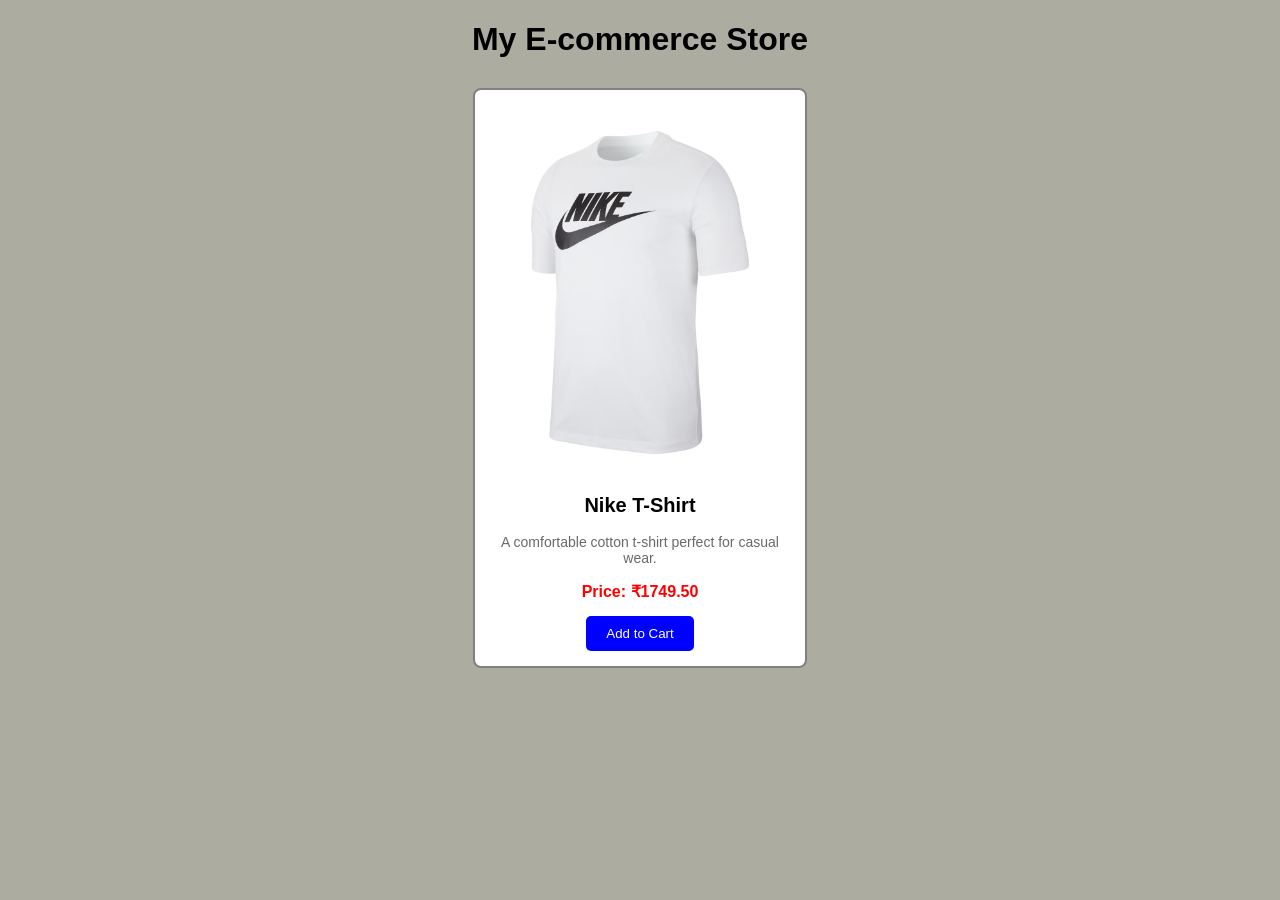
<file: EXP 6/index.html>
<!DOCTYPE html>
<html lang="en">
<head>
    <meta charset="UTF-8">
    <meta name="viewport" content="width=device-width, initial-scale=1.0">
    <title>Simple Product Page</title>

    
    <link rel="stylesheet" href="style.css">
</head>
<body>

    <h1>My E-commerce Store</h1>

  
    <div class="product-box">
        
        <img src="photo.png" alt="Product Image">

       
        <h2>Nike T-Shirt</h2>
        <p class="description">A comfortable cotton t-shirt perfect for casual wear.</p>

        <p class="price">Price: ₹1749.50</p>

        <button>Add to Cart</button>
    </div>

</body>
</html>
</file>
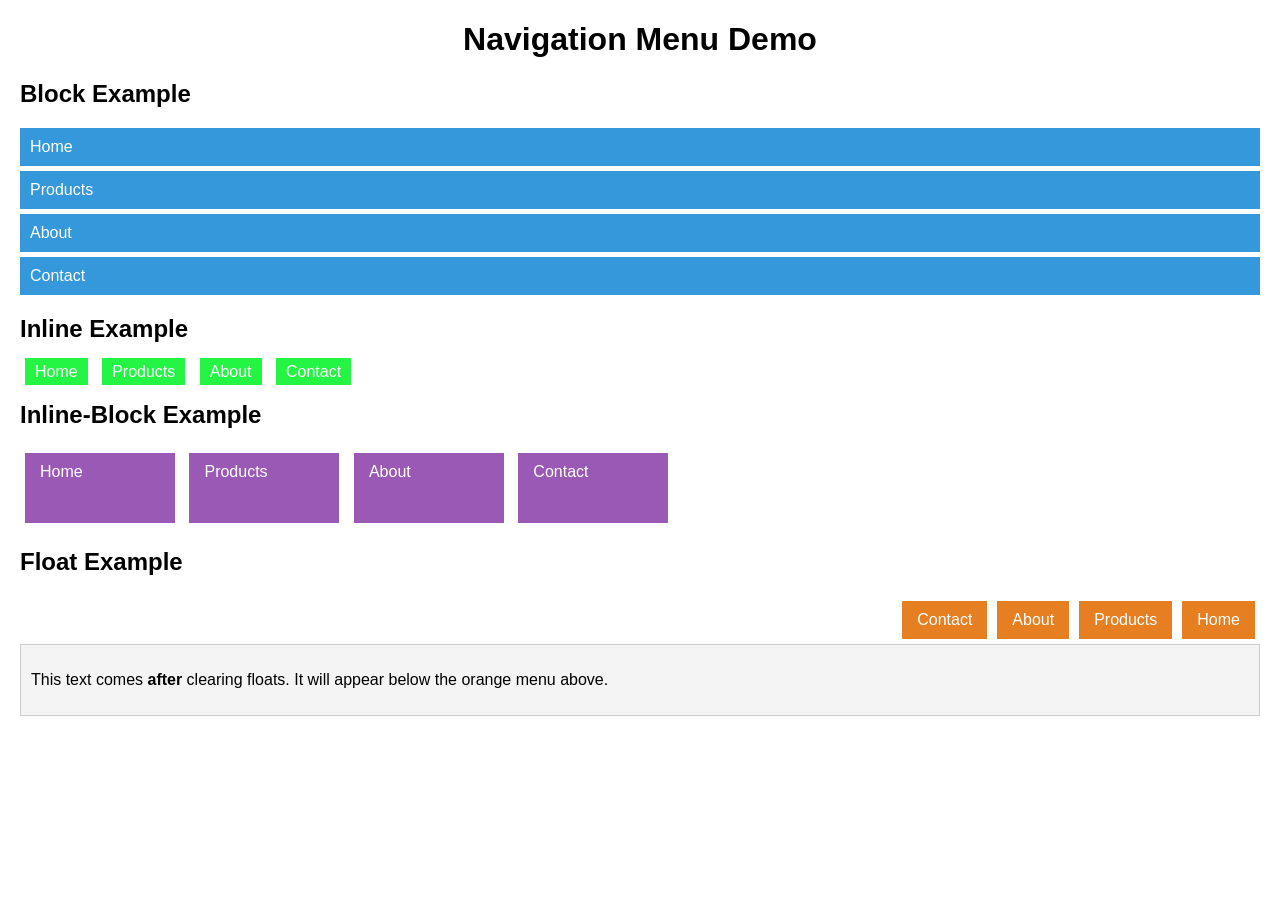
<file: exp 7/index.html>
<!-- Create Web page for Navigation Menu:
  .....Use of block, inline, inline-block, float, and clear....... -->

  <!DOCTYPE html>
<html lang="en">
<head>
  <meta charset="UTF-8">
  <title>Navigation Menu Example</title>
  <link rel="stylesheet" href="style.css">
</head>
<body>

  <h1 align="center">Navigation Menu Demo</h1>

  <!-- Block Example -->
  <h2>Block Example</h2>
  <div class="block-menu">
    <a href="#">Home</a>
    <a href="#">Products</a>
    <a href="#">About</a>
    <a href="#">Contact</a>
  </div>

  <!-- Inline Example -->
  <h2>Inline Example</h2>
  <div class="inline-menu">
    <a href="#">Home</a>
    <a href="#">Products</a>
    <a href="#">About</a>
    <a href="#">Contact</a>
  </div>

  <!-- Inline-Block Example -->
  <h2>Inline-Block Example</h2>
  <div class="inline-block-menu">
    <a href="#">Home</a>
    <a href="#">Products</a>
    <a href="#">About</a>
    <a href="#">Contact</a>
  </div>

  <!-- Float Example -->
  <h2>Float Example</h2>
  <div class="float-menu">
    <a href="#">Home</a>
    <a href="#">Products</a>
    <a href="#">About</a>
    <a href="#">Contact</a>
  </div>
    <!-- Clear Example -->
  <div class="clear-example">
    <p>This text comes <b>after</b> clearing floats.  
    It will appear below the orange menu above.</p>
  </div>

</body>
</html>
</file>
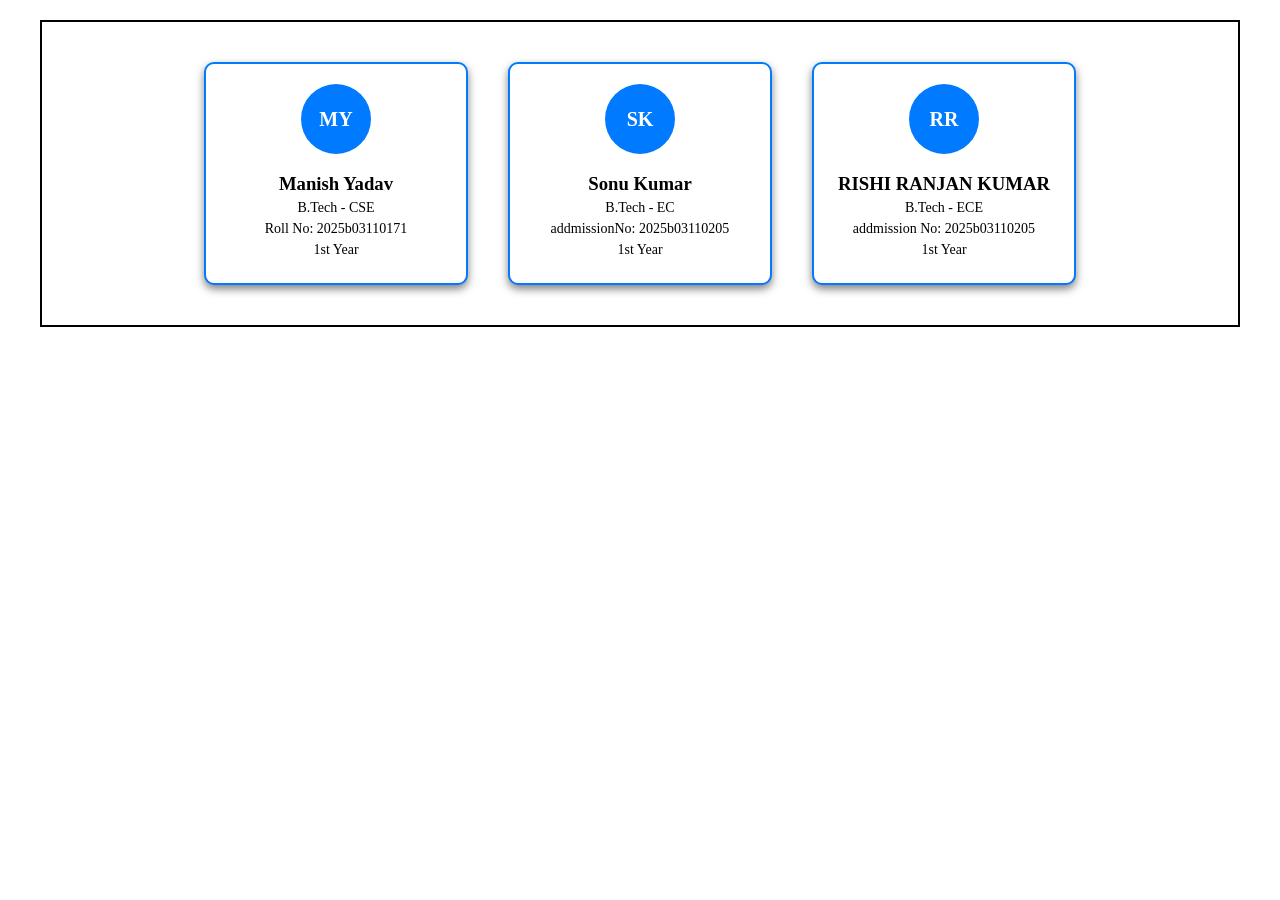
<file: exp 8/index.html>
<!DOCTYPE html>
<html lang="en">
<head>
  <meta charset="UTF-8">
  <meta name="viewport" content="width=device-width, initial-scale=1.0">
  <title>Student Profile Cards</title>
  <link rel="stylesheet" href="style.css">
</head>
<body>
  
  <div class="container">
    <div class="card">
      <div class="circle">MY</div>
      <h3>Manish Yadav</h3>
      <p>B.Tech - CSE</p>
      <p>Roll No: 2025b03110171</p>
      <p>1st Year</p>
    </div>

    <div class="card">
      <div class="circle">SK</div>
      <h3>Sonu Kumar</h3>
      <p>B.Tech - EC </p>
      <p>addmissionNo: 2025b03110205</p>
      <p>1st Year</p>
    </div>

    <div class="card">
      <div class="circle">RR</div>
      <h3>RISHI RANJAN KUMAR</h3>
      <p>B.Tech - ECE </p>
      <p>addmission No: 2025b03110205</p>
      <p>1st Year</p>
    </div>
  </div>
</body>
</html>
</file>
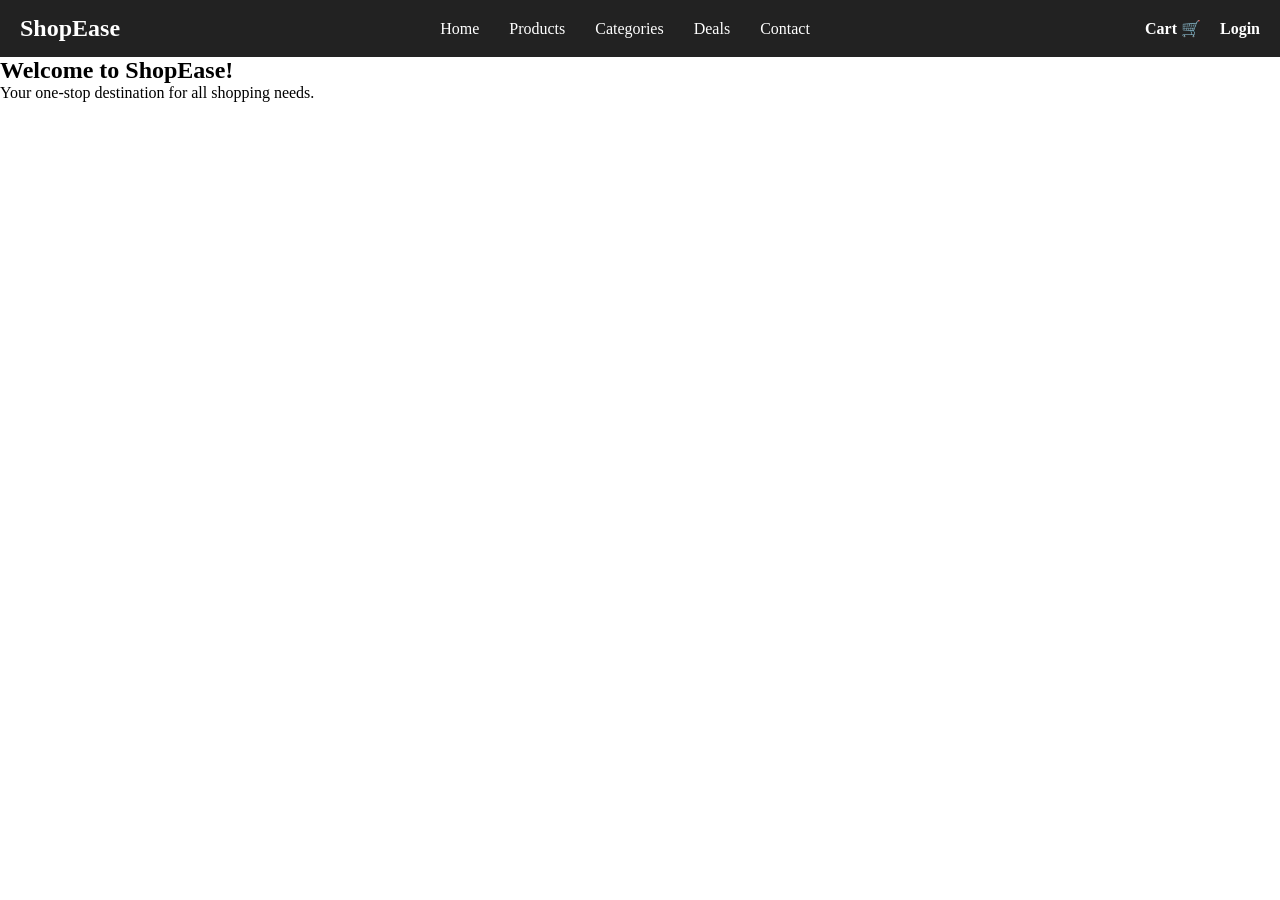
<file: exp10/index.html>
<!DOCTYPE html>
<html lang="en">
<head>
  <meta charset="UTF-8">
  <meta name="viewport" content="width=device-width, initial-scale=1.0">
  <title>E-commerce Navbar</title>
  <link rel="stylesheet" href="./style.css">
</head>
<body>

  <!-- Navbar -->
  <nav class="navbar">
    <div class="logo">ShopEase</div>
    <ul class="nav-links">
      <li><a href="#">Home</a></li>
      <li><a href="#">Products</a></li>
      <li><a href="#">Categories</a></li>
      <li><a href="#">Deals</a></li>
      <li><a href="#">Contact</a></li>
    </ul>
    <div class="actions">
      <a href="#">Cart 🛒</a>
      <a href="#">Login</a>
    </div>
  </nav>

  <section>
    <h1>Welcome to ShopEase!</h1>
    <p>Your one-stop destination for all shopping needs.</p>
  </section>

</body>
</html>
</file>
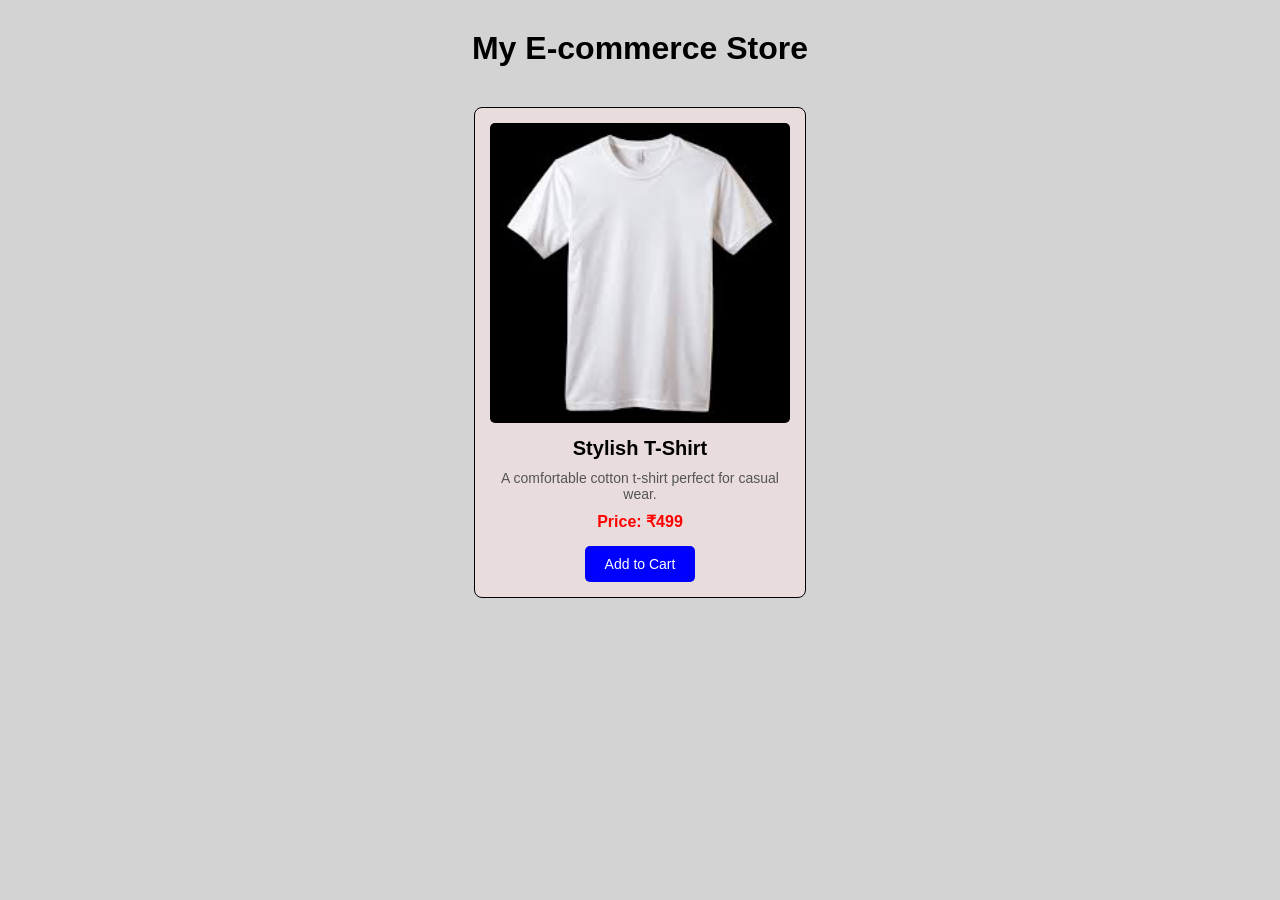
<file: MT -2/INDEX.html>
<!DOCTYPE html>
<html lang="en">
<head>
  <meta charset="UTF-8">
  <meta name="viewport" content="width=device-width, initial-scale=1.0">
  <title>My E-commerce Store</title>
  <style>
    body {
      background-color: #d3d3d3;
      font-family: Arial, sans-serif;
      text-align: center;
      margin: 0;
      padding: 0;
    }

    h1 {
      color: black;
      margin-top: 30px;
    }

    .product-card {
      background-color:rgb(233, 220, 220);
      width: 300px;;
      width: 300px;
      margin: 40px auto;
      border: 1px solid ;
      border-radius: 8px;
      padding: 15px;
    }

    .product-card img {
      width: 100%;
      border-radius: 5px;
    }

    .product-title {
      font-size: 20px;
      font-weight: bold;
      margin: 10px 0;
    }

    .product-description {
      color: #555;
      font-size: 14px;
      margin-bottom: 10px;
    }

    .price {
      color: red;
      font-weight: bold;
      font-size: 16px;
      margin-bottom: 15px;
    }

    .add-to-cart {
      background-color: blue;
      color: white;
      border: none;
      padding: 10px 20px;
      border-radius: 5px;
     
      font-size: 14px;
    }

    .add-to-cart:hover {
      background-color: darkblue;
    }
  </style>
</head>
<body>

  <h1><b>My E-commerce Store</b></h1>

  <div class="product-card">
    <img src="./tshirt.jpg" alt="Stylish T-Shirt">
    <div class="product-title">Stylish T-Shirt</div>
    <div class="product-description">
      A comfortable cotton t-shirt perfect for casual wear.
    </div>
    <div class="price">Price: ₹499</div>
    <button class="add-to-cart">Add to Cart</button>
  </div>

</body>
</html>
</file>
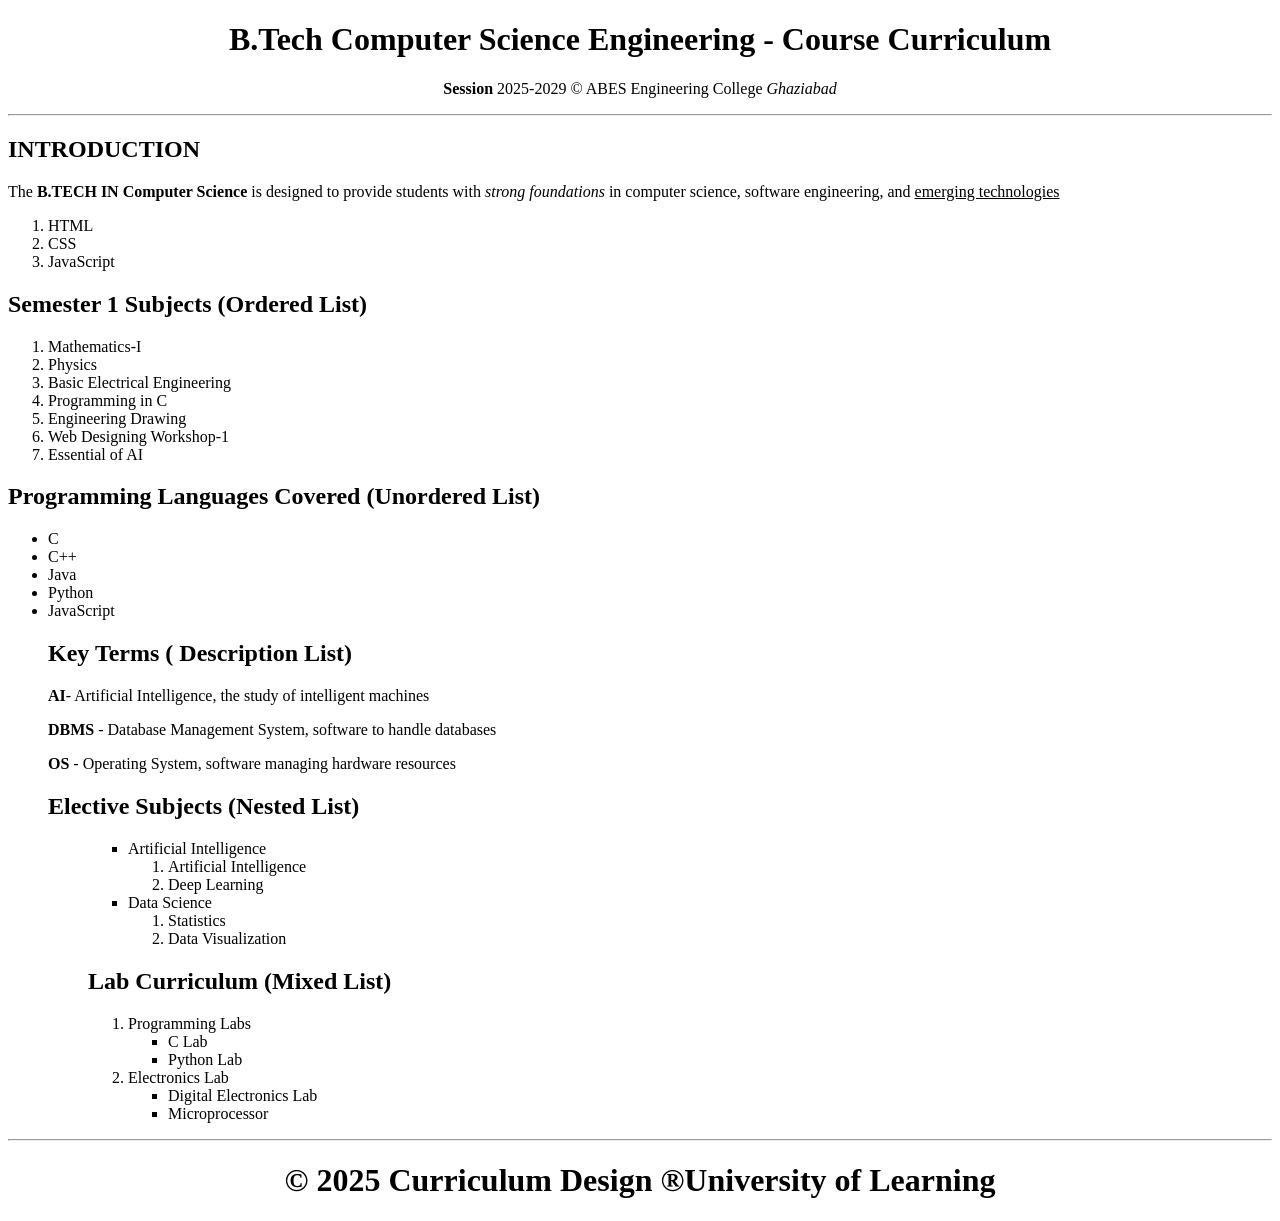
<file: EXP1.HTML>
<!DOCTYPE html>
<html lang="en">
<head>
    <meta charset="UTF-8">
    <meta name="viewport" content="width=device-width, initial-scale=1.0">
    <title>Course Curriculum</title>
</head>
<body>
    <h1 style="color: black; text-align: center;">B.Tech  Computer Science  Engineering - Course Curriculum  </h1>
    <p style="text-align: center;"><b> Session</b> 2025-2029 &copy; ABES Engineering College <i>Ghaziabad</i> </p> 
    <hr>
    <h2> INTRODUCTION</h2>
    <P>
        The <B> B.TECH IN Computer Science</B> is designed to provide students with<i> strong foundations</i> 
               in computer science, software engineering, and <u> emerging technologies</u>
               <OL>
                <li>HTML</li>
                <LI>CSS</LI>
                <LI>JavaScript</LI>
               </OL>
               
    </P>
   
   
    <h2>Semester 1 Subjects (Ordered List)</h2>
        <ol>
            <li> Mathematics-I</li>
    <li>Physics</li>
<li>Basic Electrical Engineering</li>
<li> Programming in C</li>
<li> Engineering Drawing</li>
<li> Web Designing Workshop-1</li>
<li> Essential of AI</li>

        </ol> 
           <h2>Programming Languages Covered (Unordered List)
</h2>
<ul> 
 <li> C </li>
 <li> C++</li>
<li> Java</li>
<li> Python</li>
<li> JavaScript</li>
<h2> Key Terms ( Description List)</h2>
<b> AI</b>- Artificial Intelligence, the study of intelligent machines
<p><b> DBMS</b> - Database Management System, software to handle databases</p>
<p><b> OS</b> - Operating System, software managing hardware resources</p> 
<h2> Elective Subjects (Nested List) </h2>
<ol>
<ul>
    <li>
        Artificial Intelligence
        <ol>
            <li> Artificial Intelligence </li>
            <li> Deep Learning</li>
        </ol>
        <li>
          Data Science
          <ol>
            <li>Statistics </li>
            <li> Data Visualization </li>
          </ol>  
        </li>
    </li>
</ul> 
 <h2> Lab Curriculum (Mixed List) </h2>
 <ol>
<li>Programming Labs </li>
<ul> 
    <li> C Lab</li>
  <li> Python Lab</li>
</ul>
 
  <li> Electronics Lab 
    <ul>
        <li> Digital Electronics Lab</li>
        <li> Microprocessor</li>
    </ul> 

  </li>
</ul>
 </ol>
</ul>
<hr> 
    <h1 style="text-align: center;">&copy; 2025 Curriculum Design   &reg;University of Learning</h1> 
</body>
</html>
</file>
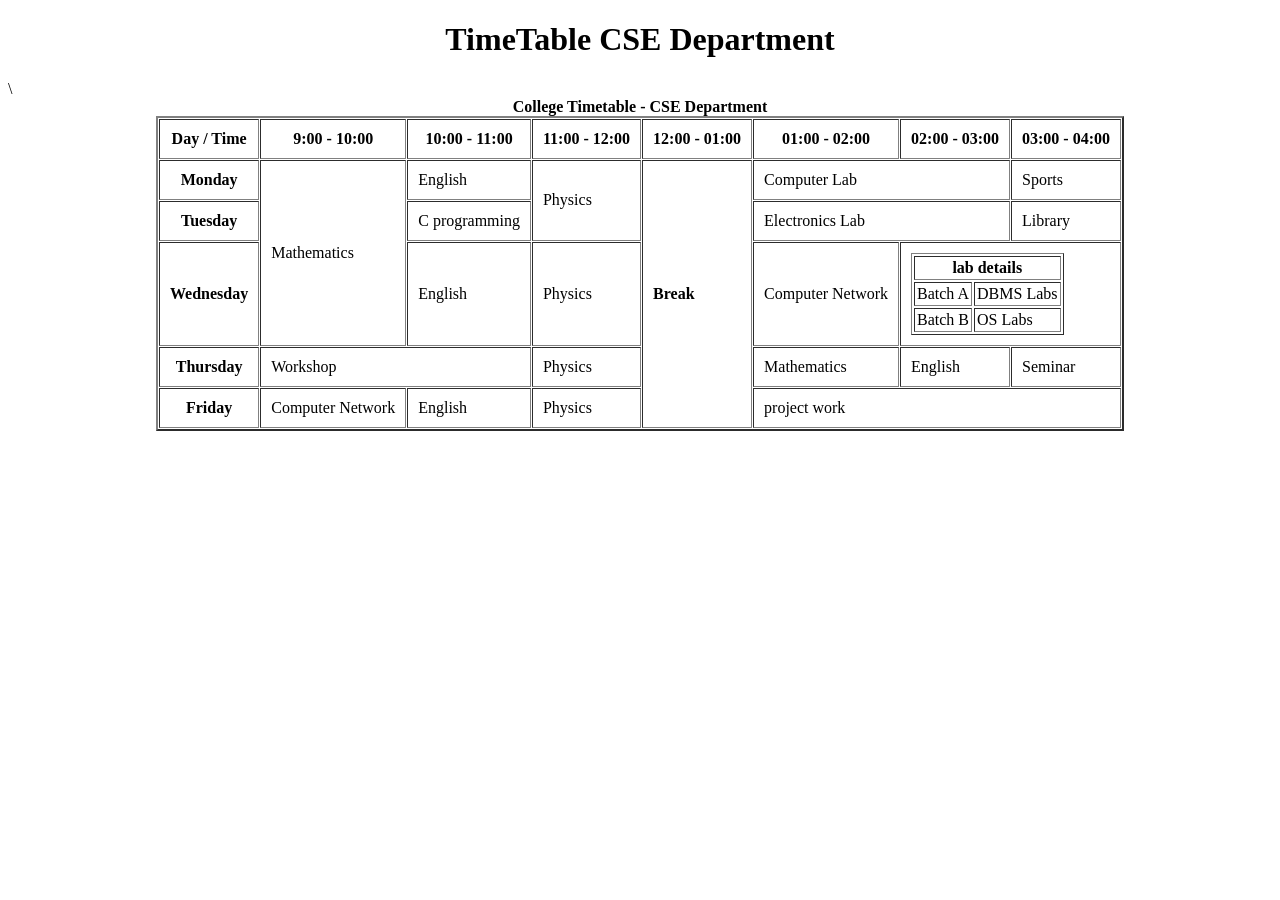
<file: exp3.html>
<!DOCTYPE html>
<html lang="en">
<head>
    <meta charset="UTF-8">
    <meta name="viewport" content="width=device-width, initial-scale=1.0">
    <title>College TimeTable</title>
</head>
<body> 
    <h1 style="text-align: center;"> TimeTable CSE Department</h1> 
    <table border="02" cellspacing="01" cellpadding="10" align="center">
    <caption><b> College Timetable - CSE Department </b></caption>
    <!-- table headers -->
    <tr>
        <th> Day / Time </th>
        <th>9:00 - 10:00</th>
        <th>10:00 - 11:00</th>
        <th>11:00 - 12:00</th>
        <th>12:00 - 01:00</th>
        <th>01:00 - 02:00</th>
        <th>02:00 - 03:00</th>
        <th>03:00 - 04:00</th>
    </tr>

    <!-- Monday -->
    <tr>
    <th>Monday</th>
    <td rowspan="3">Mathematics</td>
    <td>English</td>
    <td rowspan="02" > Physics</td>
    <td rowspan="5"> <b>Break</b></td>
    <td colspan="2"> Computer Lab</td>
    <td>Sports</td>
    </tr>

    <!-- tuesday -->
    <tr>
        <th>Tuesday</th>
        <td> C programming</td>
        <td colspan="2"> Electronics Lab</td>
        <td>Library</td>
    </tr>

    <!-- Wednesday -->\
    <tr>
        <th>Wednesday</th>
    <td> English</td>
    <td>Physics</td>
    <td>Computer Network</td> 
    <!-- Nested table example-->
     <td colspan="02">
     <table border="1" cellpadding="2">
      <tr><th colspan="2">lab details </th></tr>
      <tr><td> Batch A</td> <td>DBMS Labs</td> </tr>
      <tr> <td>Batch B</td> <td>OS Labs</td></tr>
     </table>
     </td>
    </tr>
    
    <!-- Thursday-->
    <tr>
    <th> Thursday</th>
    <td colspan="2"> Workshop</td>
    <td>Physics</td>
    <td> Mathematics</td>
    <td>English</td>
    <td>Seminar</td>
    </tr>
    
    <!--Friday-->
    <tr>
        <th>Friday</th>
        <td>Computer Network</td>
        <td>English</td>
        <td>Physics</td>
        <td colspan="3"> project work</td>
    </tr>


  
</body>
</html>
</file>
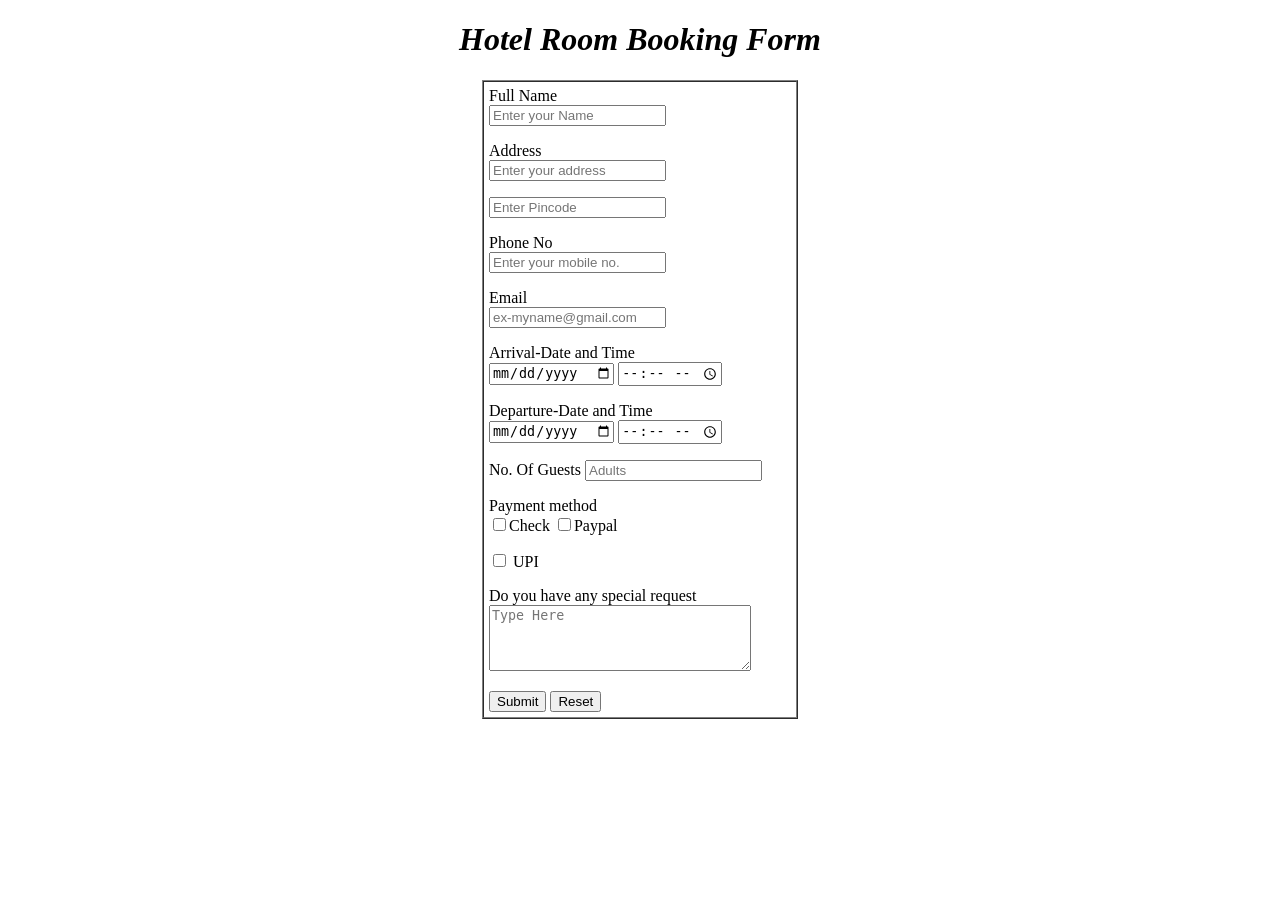
<file: exp4.html>
<!DOCTYPE html>
<html lang="en">
    <head>
        <title>Hottel Room Booking Form</title>
    </head>
    <body>
        <center><h1><i>Hotel Room Booking Form</i></h1>
        </center> 
        <table align="center" border="1" cellpadding="5" cellspacing="0" width="25%">
            <td>
        <form action="">
            <label for="">Full Name</label><br>
            <input type="text"  placeholder="Enter your Name"><br><p></p>
            <label for=""> Address</label><br>
            <input type="text" placeholder="Enter your address"><br><p></p>
            <input type="tel" placeholder="Enter Pincode"><br><p></p>
            <label for="">Phone No </label> <br>
            <input type="tel" placeholder="Enter your mobile no."><br><p></p>
            <label type ="">Email </label> <br>
            <input type="email" name="" id="" placeholder="ex-myname@gmail.com"><br><p></p>
            <label for="">Arrival-Date and Time</label><br>
            <input type="date" name="" id="">
            <input type="time" name="" id=""><br><p></p>
            <label for="">Departure-Date and Time</label><br>
            <input type="date" name="" id="">
            <input type="time" name="" id=""><br><p></p>
            <label for="">No. Of Guests</label>
            <input type="tel" placeholder="Adults"><p></p>
            <label for="">Payment method</label><br>
            <input type="checkbox" name="" id="" >Check
            <input type="checkbox" name="" id="">Paypal<br><p></p>
            <input type="checkbox" name ="" id=""> UPI<br><p>
            <label for="">Do you have any special request </label><br>
            <textarea name="" id="" placeholder="Type Here" cols="30" rows="4"></textarea><br><p></p>
            <input type="submit" name="" id="">
            <input type="reset">
        </form></td></table>
    </body>
</html>
</file>
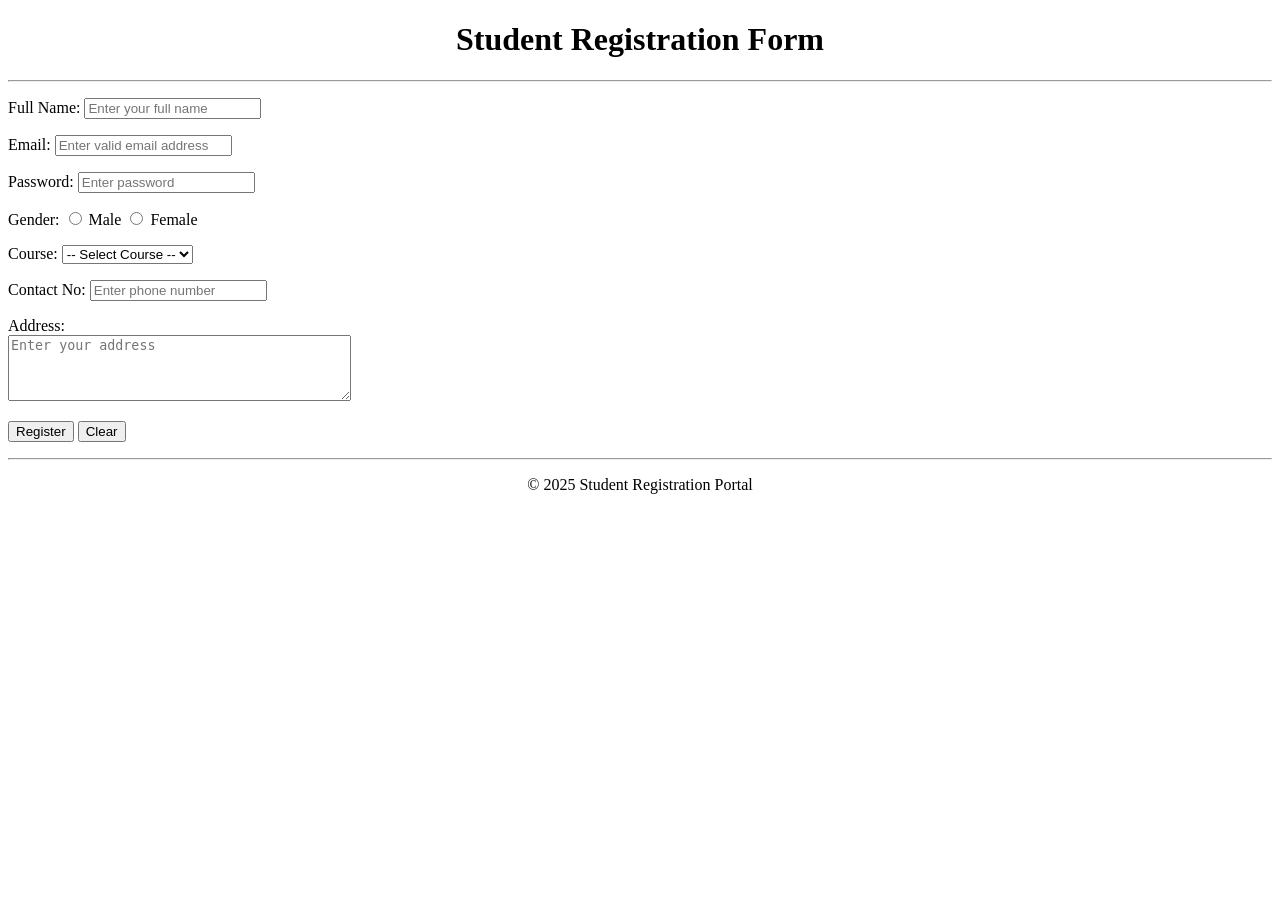
<file: exp5.html>
<!DOCTYPE html>
<html>
<head>
    <title>Student Registration Form</title>
</head>
<body>

    <h1 align="center">Student Registration Form</h1>
    <hr>

    <!-- Registration Form -->
    <form method="post" action="submit.html">

        <!-- Full Name -->
        <p>
            <label>Full Name: </label>
            <input type="text" name="fullname" placeholder="Enter your full name" required>
        </p>

        <!-- Email with validation -->
        <p>
            <label>Email: </label>
            <input type="email" name="email" placeholder="Enter valid email address" required>
        </p>

        <!-- Password -->
        <p>
            <label>Password: </label>
            <input type="password" name="password" placeholder="Enter password" required>
        </p>

        <!-- Gender (Radio Buttons) -->
        <p>
            <label>Gender: </label>
            <input type="radio" name="gender" value="male" required> Male
            <input type="radio" name="gender" value="female"> Female
        
        </p>

        <!-- Course Selection (Dropdown) -->
        <p>
            <label>Course: </label>
            <select name="course" required>
                <option value="">-- Select Course --</option>
                <option value="btech">B.Tech</option>
                <option value="bca">BCA</option>
                <option value="mba">MBA</option>
                <option value="mca">MCA</option>
            </select>
        </p>

        <!-- Contact Number -->
        <p>
            <label>Contact No: </label>
            <input type="tel" name="contact" placeholder="Enter phone number" required>
        </p>

        <!-- Address (Textarea) -->
        <p>
            <label>Address: </label><br>
            <textarea name="address" rows="4" cols="40" placeholder="Enter your address" required></textarea>
        </p>

        <!-- Submit and Reset -->
        <p>
            <input type="submit" value="Register">
            <input type="reset" value="Clear">
        </p>
    </form>

    <hr>
    <p align="center">&copy; 2025 Student Registration Portal</p>

</body>
</html>
</file>
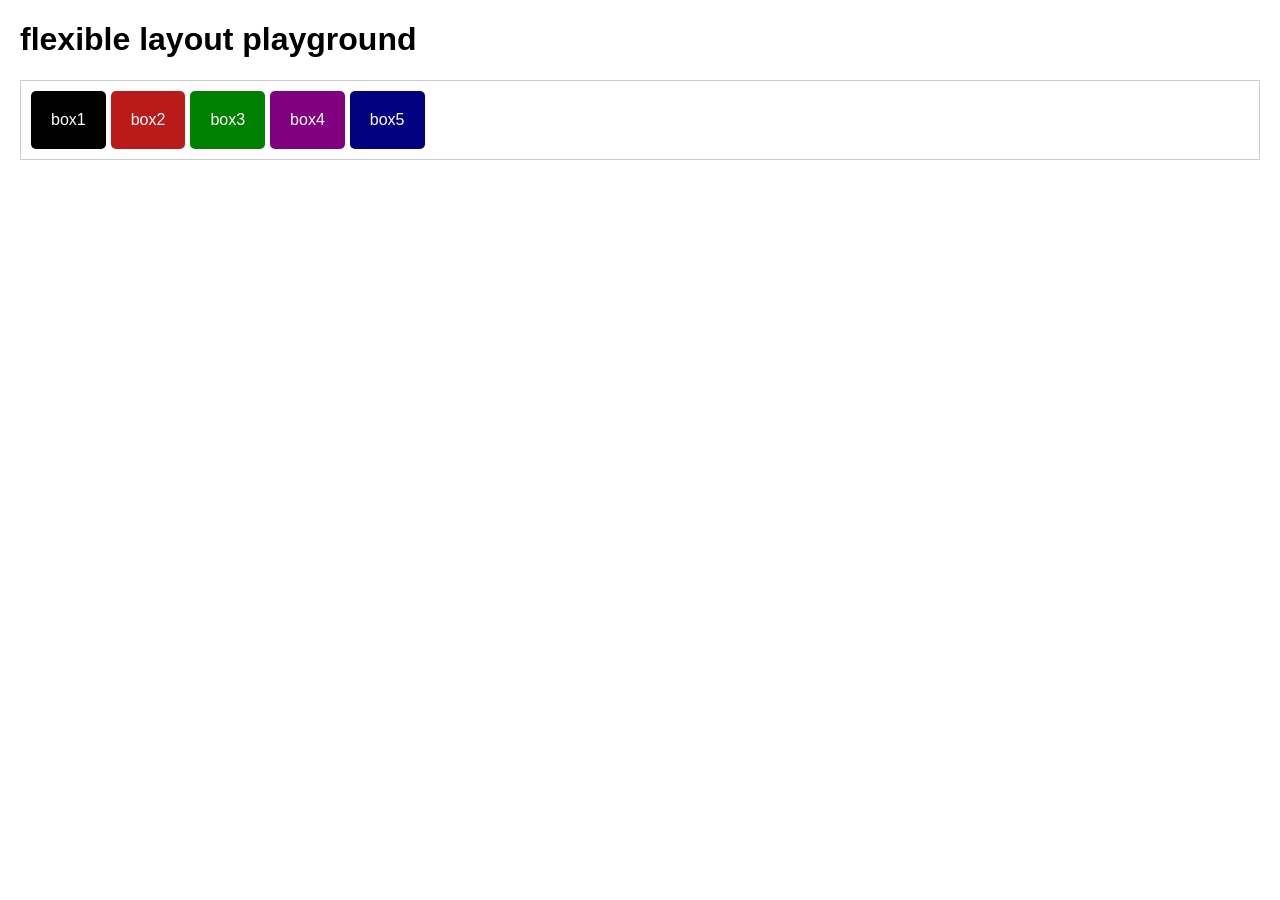
<file: flex.html>
<!DOCTYPE html>
<html lang="en">
<head>
    <meta charset="UTF-8">
    <meta name="viewport" content="width=<device-width>, initial-scale=1.0">
    <title>Document</title>
</head>
<style>
    body{
        font-family: Arial,sans-serif;
        margin: 20px;
        background-color: white;

    }
    .container {
        display: flex;
        gap: 5px;
        flex-direction: row;
        background-color: #fff;
        padding: 10px;
        border: 1px solid #ccc;
    }
    .box
    {
        color: white;
        padding: 20px;
        text-align: center;
        border-radius: 5px;
    }

    .box1{ background-color: black;}
    .box2{ background-color: rgb(185, 26, 26);}
    .box3{ background-color: green;}
    .box4{ background-color: purple;}
    .box5{ background-color: navy;}
    
</style>
<body>
    <h1> flexible layout playground</h1>
    <div class="container">
        <div class="box box1">box1</div>
        <div class="box box2">box2</div>
        <div class="box box3">box3</div>
        <div class="box box4">box4</div>
        <div class="box box5">box5</div>
    </div>
</body>
</html>
</file>
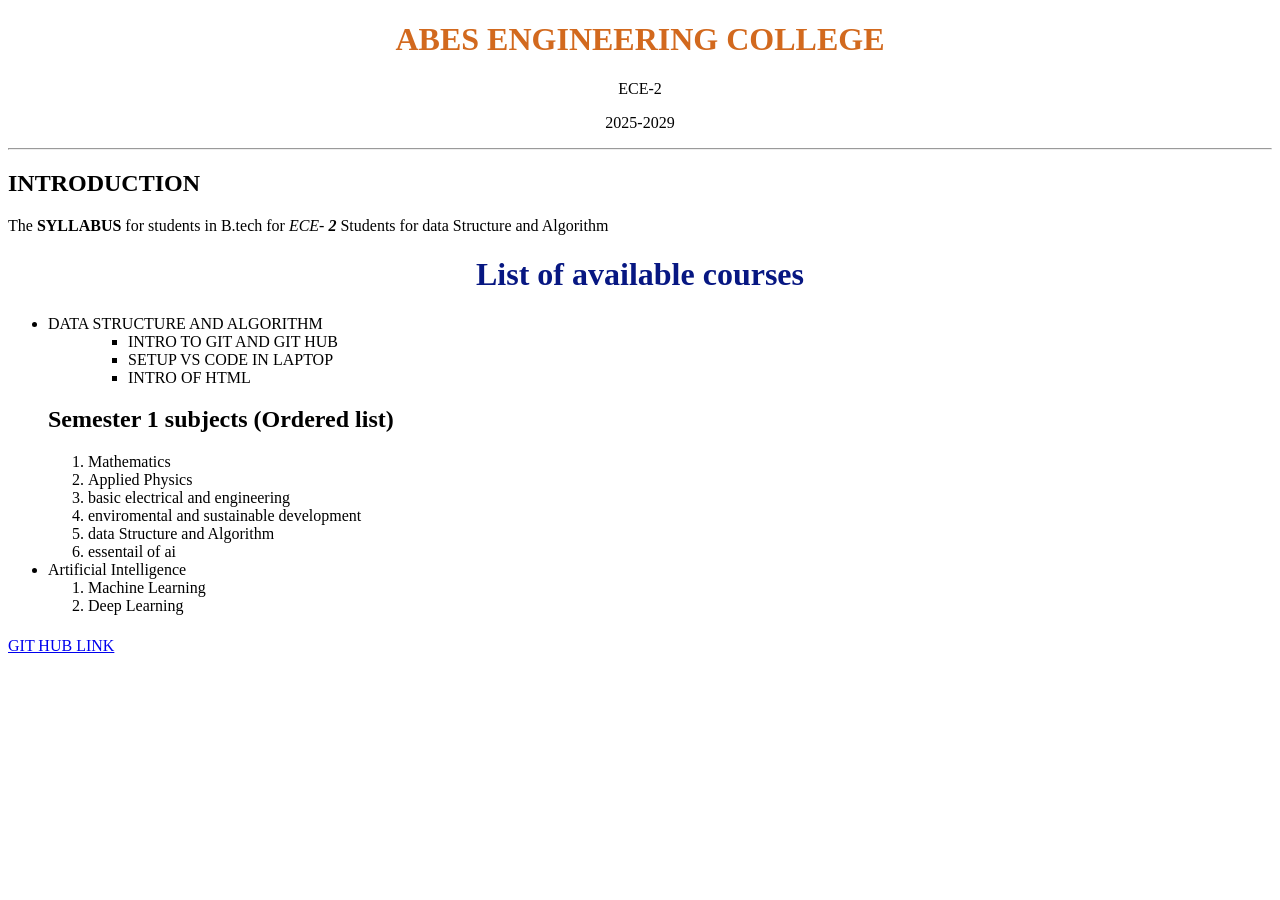
<file: htmlpractise.html>
<!DOCTYPE html>
<html lang="en">
<head>
    <meta charset="UTF-8">
    <meta name="viewport" content="width=device-width, initial-scale=1.0">
    <title>Document</title>
</head>
<body>
    <h1 style="color: chocolate ; text-align:center;">ABES ENGINEERING COLLEGE</h1>
    <p style="text-align: center;">ECE-2</p>
    <p style="text-align: center;">2025-2029</p>
    <hr>
    <h2> INTRODUCTION</h2>
<p>
    The<b> SYLLABUS</b> for students in B.tech for <i> ECE- <b>2</b></i> Students for data Structure and Algorithm
    <h1 style="color: rgb(7, 23, 130) ;text-align: center;">List of available courses</h1>
    <ul>
            <li>DATA STRUCTURE AND ALGORITHM</li>
            <ol>
                <UL>
                   <LI>INTRO TO GIT AND GIT HUB </li>
                    <LI>SETUP VS CODE IN LAPTOP </LI>
                    <LI> INTRO OF HTML</LI>

                </UL>
            </ol>
                <!--ordered list-->  
                

                <h2>Semester 1 subjects (Ordered list)   </h2>      
                <ol>
            
                    <li>Mathematics</li>
                      <li> Applied Physics</li>
                        <li> basic electrical and engineering </li>
                             <li> enviromental and sustainable development </li>    
                                    <li> data Structure and Algorithm</li>
                                    <li>essentail of ai </li>
                        
        </li>
        
       
        </ol>



                 
                    
                    


            </ol>
                  <li>
                    Artificial Intelligence
                    <ol class="nested-ol mt-2 space-y-1">
                        <li>Machine Learning</li>
                        <li>Deep Learning</li>
                    </ol>
                </li>
    </ul>
    </h1>

  <h1></h1>
    <a href="https://github.com/dashboard"> GIT HUB LINK </a>

</body>
</html>
</file>
<file: EXP 6/style.css>
body {
    font-family: Arial, sans-serif;
    background-color: #acaca0;
    text-align: center;
    margin: 20px;
}

h1 {
    color: black;
    margin-bottom: 30px;
}

.product-box {
    background-color: white;
    width: 300px;
    margin: 0 auto;
    padding: 15px;
    border: 2px solid gray;
    border-radius: 8px;
}

.product-box img {
    width: 100%;
    height: auto;
    border-radius: 5px;
}

.product-box h2 {
    color: black;
    font-size: 20px;
    margin-top: 10px;
}

.description {
    color: dimgray;
    font-size: 14px;
    margin: 10px 0;
}

.price {
    color: red;
    font-weight: bold;
    margin-bottom: 15px;
}

button {
    background-color: blue;
    color: white;
    padding: 10px 20px;
    border: none;
    border-radius: 5px;
}

button:hover {
    background-color: darkblue;
}
</file>
<file: exp 7/style.css>
/* General styling */
body {
  font-family: Arial, sans-serif;
  margin: 20px;
}

/* Block Example */
.block-menu a {
  display: block;
  background-color: #3498db;
  color: white;
  padding: 10px;
  margin: 5px 0;
  text-decoration: none;
}

/* Inline Example */
.inline-menu a {
  display: inline;
  background-color: #24f544;
  color: white;
  padding: 5px 10px ;
  margin: 5px;
  text-decoration: none;
}

/* Inline-Block Example */
.inline-block-menu a {
  display: inline-block;
  background-color: #9b59b6;
  color: white;
  height: 50px;
  width: 120px;
  padding: 10px 15px;
  margin: 5px;
  text-decoration: none;
}

/* Float Example */
.float-menu a {
  float: right;
  background-color: #e67e22;
  color: white;
  padding: 10px 15px;
  margin: 5px;
  text-decoration: none;
}

/* Clear Example */
.clear-example {
  clear: both;       /* This stops floating elements */
  background-color: #f4f4f4;
  padding: 10px;
  margin-top: 20px;
  border: 1px solid #ccc;
}
</file>
<file: exp 8/style.css>
body {
  font-family: 'Georgia', serif;
  margin: 20px;
}



.container {
  border: 2px solid black;
  display: flex;
  justify-content: center;     /* Centers the cards horizontally */
  align-items: center;         /* Aligns them vertically (if height given) */
  flex-direction: row;         /* Aligns cards in a row */
  gap: 40px;                   /* Space between cards */
  padding: 40px;
  margin: 20px;
}

.card {
  background-color: white;
  width: 220px;
  text-align: center;
  border-radius: 10px;
  padding: 20px;
  box-shadow: 0 4px 8px rgba(0, 0, 0, 0.5);
  border: 2px solid #007bff;

}

.circle {
  background-color: #007bff;
  color: white;
  font-weight: bold;
  font-size: 20px;
  border-radius: 50%;
  width: 70px;
  height: 70px;
  line-height: 70px;
  margin: 0 auto 15px;
}

h3 {
  margin-bottom: 5px;
}

p {
  margin: 5px 0;
  font-size: 14px;
}
</file>
<file: exp10/style.css>
* {
  margin: 0;
  padding: 0;
  box-sizing: border-box;
}


.navbar {
  display: flex;
  justify-content: space-between;
  align-items: center;
  background-color: #222;
  color: white;
  padding: 15px 20px;
}

.logo {
  font-size: 1.5rem;
  font-weight: bold;
}

.nav-links {
  display: flex;
  list-style: none;
}

.nav-links li {
  margin: 0 15px;
}

.nav-links a {
  text-decoration: none;
  color: white;
  font-size: 1rem;
}

.actions a {
  margin-left: 15px;
  color: white;
  text-decoration: none;
  font-weight: bold;
}


@media (max-width: 768px) {
  .nav-links {
    display: none; 
  }
  .actions {
    font-size: 0.9rem;
  }
}

@media (min-width: 769px) and (max-width: 1024px) {
  .nav-links a {
    font-size: 0.9rem;
  }
}

@media (min-width: 1025px) {
  .nav-links a {
    font-size: 1rem;
  }
}
</file>
